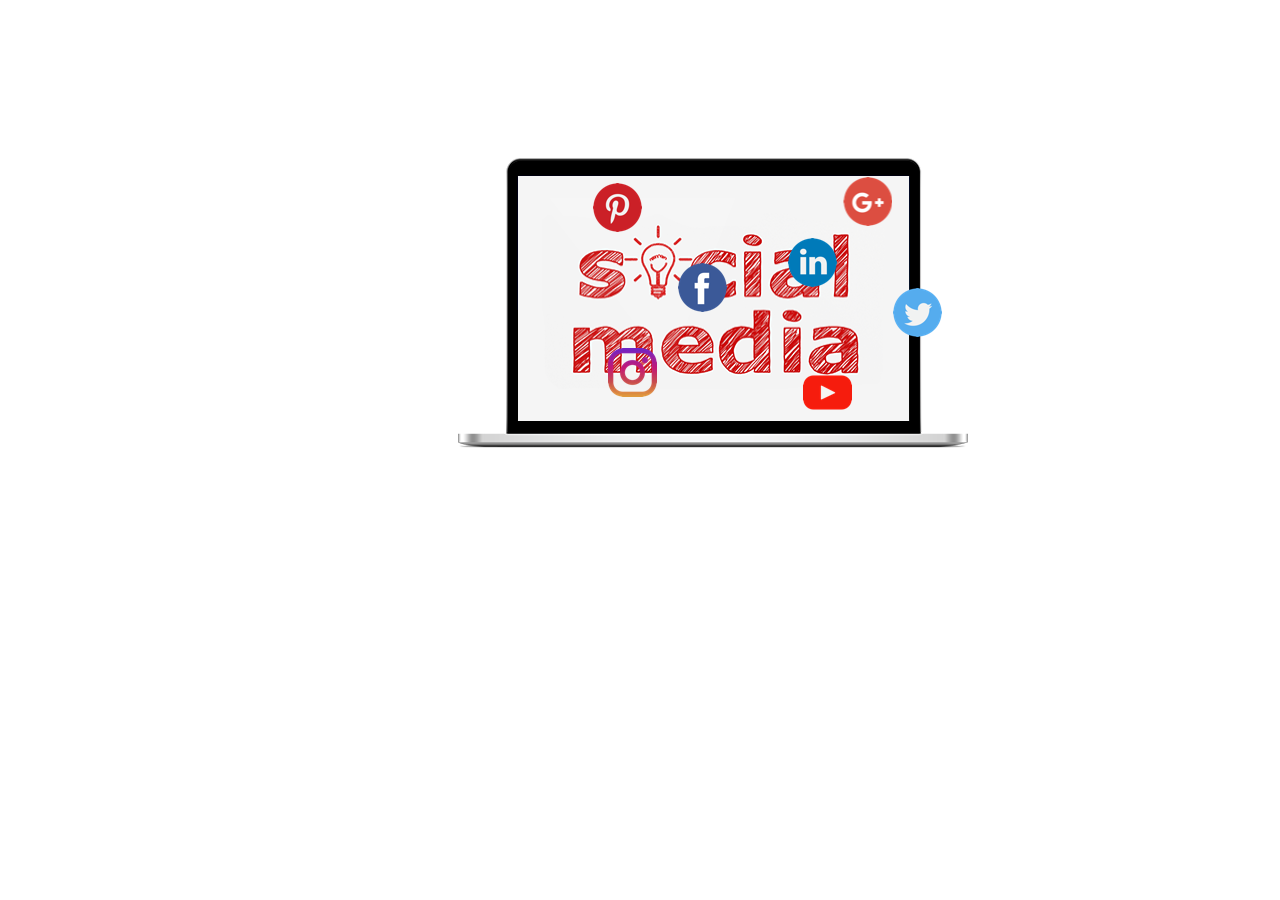
<file: img/index.html>
<!Doctype>
<html>
<head>
	<style>
  .socialMedia
  {
    position: relative;
    top: 0;
    left: 0;
  }

  .socialMediaFacebook
  {
    position: absolute;
    top: 105px;
    left: 185px;
  }
  .socialMediaLinkedIn
  {
    position: absolute;
    top: 80px;
    left: 295px;
  }
  .socialMediaTwitter
  {
    position: absolute;
    top: 130px;
    left: 400px;
  }
  .socialMediaPinterest
  {
    position: absolute;
    top: 25px;
    left: 100px;
  }
  .socialMediaPlus
  {
    position: absolute;
    top: 19px;
    left: 350px;
  }
  .socialMediaInstagram
  {
    position: absolute;
    top: 190px;
    left: 115px;
  }
  .socialMediaYoutube
  {
    position: absolute;
    top: 210px;
    left: 310px;
  }
  /*moveIcons*/

  @-webkit-keyframes moveIcons {
    0% {margin-left: 35px;}
    100% {margin-left: -150px;}
  }

  @-moz-keyframes moveIcons {
  	0% { margin-left: 35px; }
  	100% { margin-left: -150px; }
  }

  @keyframes moveIcons {
  	0% { margin-left: 35px; }
  	100% { margin-left: -80px; }
  }

  .icon-set-primary{
  display: block;
  float: left;
  margin-left: 35px;
  width: -150px;
  -webkit-animation: moveIcons 5s linear infinite;
  -moz-animation: moveIcons 5s linear infinite;
  animation: moveIcons 5s linear infinite;
	}

}
	</style>
</head>
<body>
	<div style="position: relative; left: 450px; top: 150px;">
		<img src="Laptop_Social_Media.png" class="socialMedia"/>
		<img src="pinterest.png" style="width:48.53px; height:48.7px" class="socialMediaPinterest icon-set-primary"/>
		<img src="facebook.png" style="width:48.53px; height:48.7px" class="socialMediaFacebook icon-set-primary"/>
		<img src="twitter.png" style="width:48.53px; height:48.7px" class="socialMediaTwitter icon-set-primary"/>
		<img src="youtube.png" style="width:48.53px; height:48.7px" class="socialMediaYoutube icon-set-primary"/>
		<img src="linkedIn.png" style="width:48.53px; height:48.7px" class="socialMediaLinkedIn icon-set-primary"/>
		<img src="instagram.png" style="width:48.53px; height:48.7px" class="socialMediaInstagram icon-set-primary"/>
		<img src="google+.png" style="width:48.53px; height:48.7px" class="socialMediaPlus icon-set-primary"/>
	</div>
</body>
</html>
</file>
